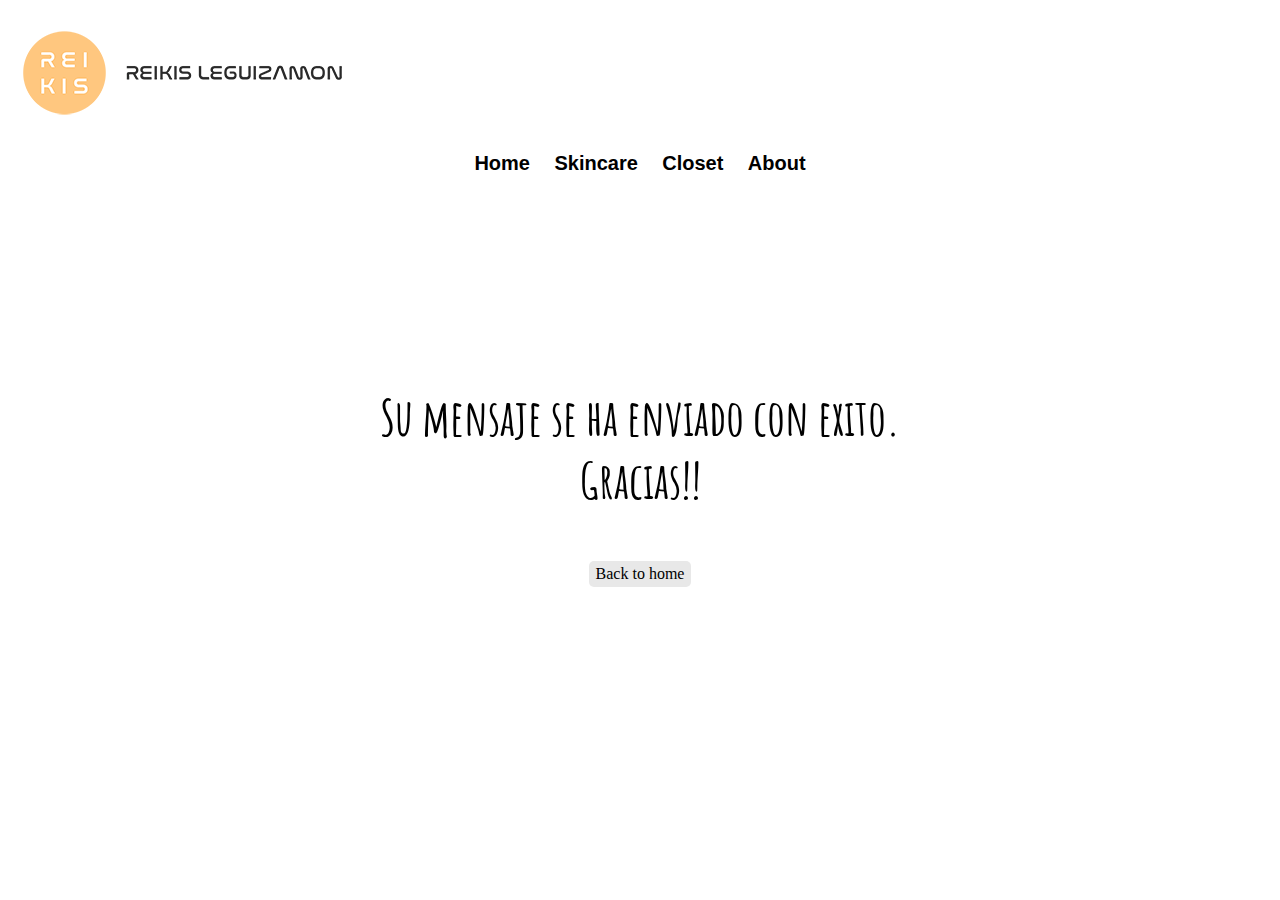
<file: enviomensaje.html>
<!DOCTYPE html>
<html>
<head>
	<title>Reikis Leguizamon | BLOG</title>
	<link rel="icon" type="image/png" href="imgs/logosolo.png" />
	<meta name="description" content="Blog de Reikis Leguizamon para compartir experiencias y cosas de la vida." />
	<meta name="viewport" content="width=device-width, initial-scale=1.0">
	<link rel="stylesheet" type="text/css" href="css/estilo.css">
</head>
<body>	

<!- header ->
<header>
	<div id="headnav">
		<a href="index.html"><img src="imgs/logo1.png" style="max-width:100%;height:auto;" ></a>
	</div>
	<div id="headnav" >
		<center><nav class="nav">
			<link href="https://fonts.googleapis.com/css2?family=Mali:ital,wght@1,700&display=swap" rel="stylesheet">

		  <a href="index.html">Home</a> 
		  <a href="skincare.html">Skincare</a> 
		  <a href="closet.html">Closet</a> 
		  <a href="about.html">About</a>

		</nav></center>
	
	</div>
</header>


<section class="wrapper">
	<section class="main">
		<article>
			<div id="border">	
				<center>
					<link href="https://fonts.googleapis.com/css2?family=Amatic+SC:wght@700&display=swap" rel="stylesheet">
					<h3 id="thanks">Su mensaje se ha enviado con exito. <br>Gracias!!</h3>
					<a href="index.html" id="bth">Back to home</a>
				</center>
			</div>
		</article>
	</section>
</section>



<!- scripts ->
<script>
window.onscroll = function() {myFunction()};

var navbar = document.getElementById("headnav");
var sticky = navbar.offsetTop;

function myFunction() {
  if (window.pageYOffset >= sticky) {
    navbar.classList.add("sticky")
  } else {
    navbar.classList.remove("sticky");
  }
}
</script>

</body>
</html>
</file>
<file: css/estilo.css>
/*header*/	

#headnav {
  overflow: hidden;
  background-color: white;
  font-family: SF Pro Display,SF Pro Icons,Helvetica Neue,Helvetica,Arial,sans-serif;
  font-weight: bold;
}
#headnav a {
  display: inline-block;
  color: black;
  text-align: center;
  padding: 10px;
  text-decoration: none;
  font-size: 16px;
  border-bottom: 5px
}


@media only screen and (min-width: 601px) {
  #headnav a {
    font-size: 20px;
  }
}
@media only screen and (max-width: 360px) {
  #headnav a {
    font-size: 10px;
    font-weight: bold;
  }
}
/*recents*/
@media only screen and (max-width: 600px) {
  #last-recents{
    width: 100%;
    height: auto;
  }
}

/* most recent */
#recent {
  text-align: center;
  font-family: 'Amatic SC', cursive;
  font-size: 50px;
  width: 100%
}
@media only screen and (max-width: 600px) {
  #recent {
    font-size: 30px;

  }
}


/* prominent people -- editar a la hora de poner el contenido*/
#ftppl {
	font-family: 'Amatic SC', cursive;
	font-family: 'Timmana', sans-serif;

	display: block;

}
.colum {
	font-size: 25px;
	padding-bottom: 3%;

}
.column{
  float: left;
  width: 50%
}

ul {


	font-family: 'Amatic SC', cursive;
	font-family: 'Timmana', sans-serif;
	font-family: 'Damion', cursive;
	font-size: 25px;

	list-style-type: upper-roman;

}

ul>a {
	color: #333
	
}

a {
	text-decoration:none;
}
@media only screen and (max-width: 600px) {
  .colum {
    font-size: 15px;
    float: none;
    width: 100%;

  }
}
@media only screen and (max-width: 600px) {
  ul {
    font-size: 23px;
  }
}
@media only screen and (max-width: 600px) {
  #ftppl div a img {
    display: none;

  }
}


/*Footer*/

#footer{
  background-color: #EDEDED;
  padding:30px;
  color: #2E2E2E;
  display: block;
}
#form{
  display: inline-block;
  font-family: 'Roboto Mono', monospace;
}
#redes{
  float: left;
  width: 50%;
  font-family: 'Roboto Mono', monospace;
}
input[type=email]{
  border-radius: 5px;
  border:none;
  text-align: center;
  font-family: 'Roboto Mono', monospace;
}

input[type=text]{
  border-radius: 5px;
  border: none;
  text-align: center;
  font-family: 'Roboto Mono', monospace;
}
input[type=submit]{
  transition-duration: 0.4s;
  background-color:#E8E8E8;
  display: inline-block;
  border-color: black;
  text-decoration: none;
  border-radius: 5px;
  padding: 4px 7px;
  font-family: 'Roboto Mono', monospace;
}
input[type=submit]:hover {
  background-color:white;
  border-color: black;
  text-decoration:none;
  border-radius: 5px;
  display:inline-block;
  padding: 4px 7px;
  font-family: 'Roboto Mono', monospace;
}

@media only screen and (max-width: 600px) {
  footer {
    font-size: 12px;

  }
}
@media only screen and (max-width: 600px) {
    #form{
      display: none;

  }
}
@media only screen and (max-width: 600px) {
    #redes{
      float: none;

  }
}

/*Gracias por el mensaje*/
#thanks{
   font-family: 'Amatic SC', cursive;
   font-size: 50px
}
#border{
  padding:  150px;
}
#bth{
  transition-duration: 0.4s;
  background-color:#E8E8E8;
  display: inline-block;
  border-color: black;
  text-decoration: none;
  border-radius: 5px;
  padding: 4px 7px;
  text-decoration:  none; 
  color:  black;
}
@media only screen and (max-width: 600px) {
    #thanks{
    font-size:  20px;

  }
}@media only screen and (max-width: 600px) {
    #border{
    padding:  0;
    padding-top:  150px

  }
}
</file>
